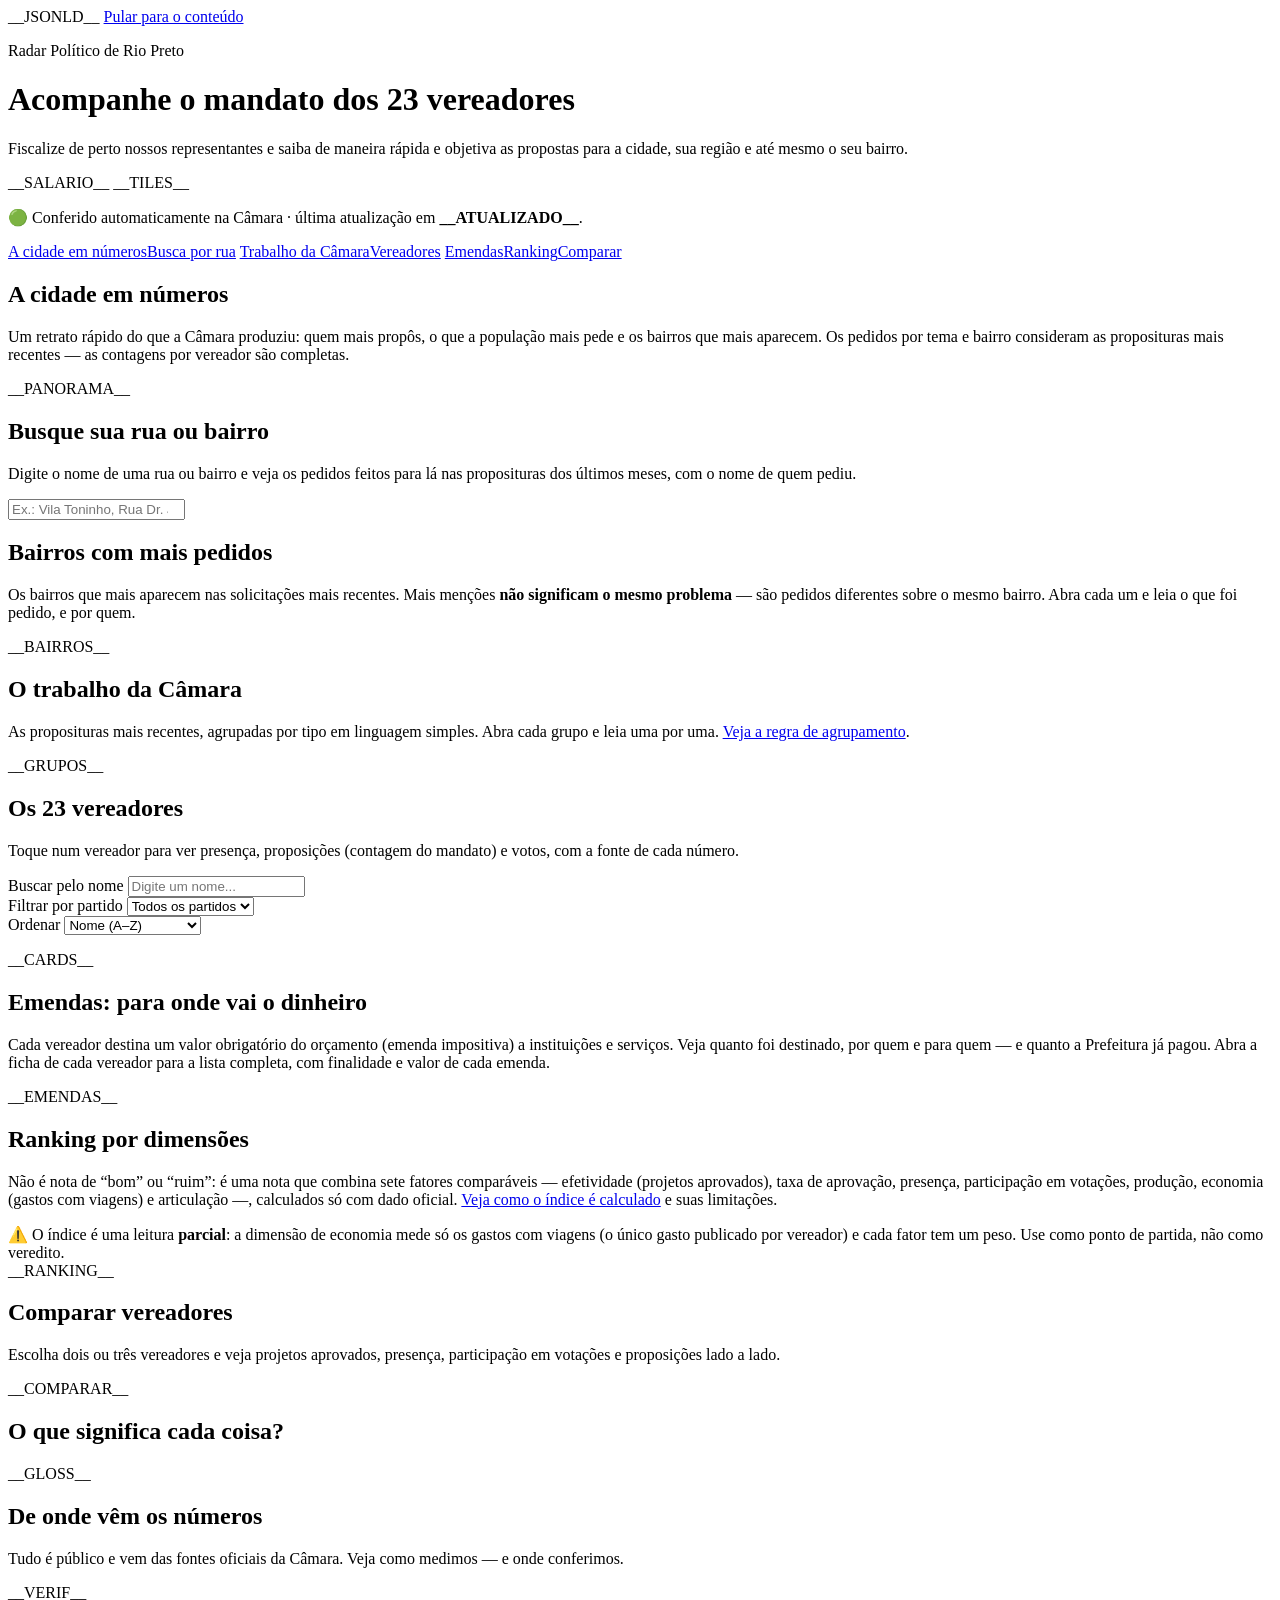
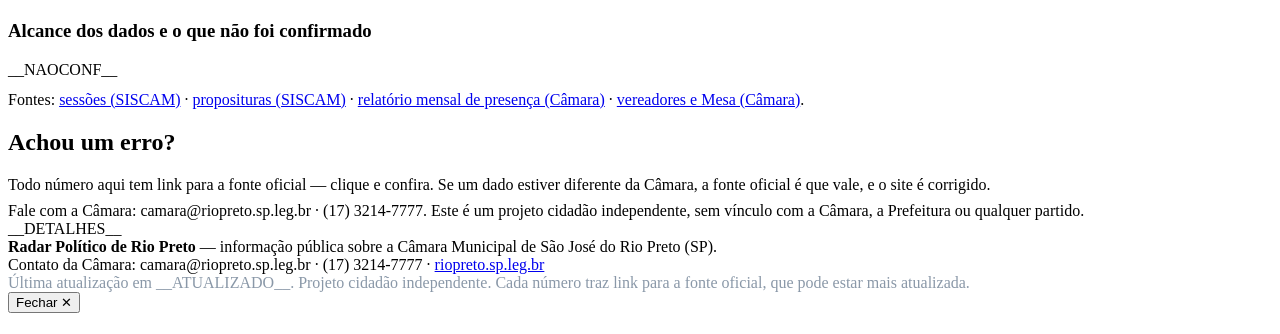
<file: tools/template.html>
<!DOCTYPE html>
<html lang="pt-BR">
<head>
<meta charset="utf-8">
<meta name="viewport" content="width=device-width, initial-scale=1">
<title>__TITLE__</title>
<meta name="description" content="__DESC__">
<link rel="canonical" href="__BASE__/">
<link rel="icon" type="image/svg+xml" href="/favicon.svg">
<link rel="icon" type="image/png" sizes="32x32" href="/favicon-32.png">
<link rel="icon" type="image/png" sizes="16x16" href="/favicon-16.png">
<link rel="icon" href="/favicon.ico" sizes="any">
<link rel="apple-touch-icon" href="/apple-touch-icon.png">
<meta name="robots" content="index, follow">
<meta property="og:type" content="website"><meta property="og:locale" content="pt_BR">
<meta property="og:site_name" content="Radar Político de Rio Preto">
<meta property="og:title" content="__TITLE__"><meta property="og:description" content="__DESC__">
<meta property="og:url" content="__BASE__/"><meta property="og:image" content="__BASE__/og.png">
<meta name="twitter:card" content="summary_large_image">
<meta name="twitter:title" content="__TITLE__"><meta name="twitter:description" content="__DESC__">
<link rel="preconnect" href="https://fonts.googleapis.com"><link rel="preconnect" href="https://fonts.gstatic.com" crossorigin>
<link href="https://fonts.googleapis.com/css2?family=Archivo:wght@500;700;800;900&display=swap" rel="stylesheet">
__JSONLD__
<style>__CSS__</style>
</head>
<body>
<a href="#conteudo" class="skip">Pular para o conteúdo</a>
<header class="top"><div class="wrap">
  <p class="brand"><span class="radar" aria-hidden="true"></span><span class="nm">Radar Político de Rio Preto</span></p>
  <h1>Acompanhe o mandato dos 23 vereadores</h1>
  <p class="lead">Fiscalize de perto nossos representantes e saiba de maneira rápida e objetiva as propostas para a cidade, sua região e até mesmo o seu bairro.</p>
  __SALARIO__
  __TILES__
  <p class="freshness">🟢 Conferido automaticamente na Câmara · última atualização em <strong>__ATUALIZADO__</strong>.</p>
</div></header>

<main id="conteudo" class="wrap">
<div id="lista-view">
  <nav class="secnav" aria-label="Seções">
    <a href="#panorama">A cidade em números</a><a href="#busca">Busca por rua</a>
    <a href="#trabalho">Trabalho da Câmara</a><a href="#vereadores">Vereadores</a>
    <a href="#emendas">Emendas</a><a href="#ranking">Ranking</a><a href="#comparar">Comparar</a>
  </nav>

  <section class="sec2" id="panorama">
    <h2>A cidade em números</h2>
    <p class="sub">Um retrato rápido do que a Câmara produziu: quem mais propôs, o que a população mais pede e os bairros que mais aparecem. Os pedidos por tema e bairro consideram as proposituras mais recentes — as contagens por vereador são completas.</p>
    __PANORAMA__
  </section>

  <section class="sec2" id="busca">
    <h2>Busque sua rua ou bairro</h2>
    <p class="sub">Digite o nome de uma rua ou bairro e veja os pedidos feitos para lá nas proposituras dos últimos meses, com o nome de quem pediu.</p>
    <div class="buscaRua">
      <input id="rua-input" type="search" placeholder="Ex.: Vila Toninho, Rua Dr. Justino Carvalho..." autocomplete="off" aria-controls="rua-result">
    </div>
    <p id="rua-info"></p>
    <ul class="lista-itens" id="rua-result"></ul>
  </section>

  <section class="sec2" id="bairros">
    <h2>Bairros com mais pedidos</h2>
    <p class="sub">Os bairros que mais aparecem nas solicitações mais recentes. Mais menções <strong>não significam o mesmo problema</strong> — são pedidos diferentes sobre o mesmo bairro. Abra cada um e leia o que foi pedido, e por quem.</p>
    __BAIRROS__
  </section>

  <section class="sec2" id="trabalho">
    <h2>O trabalho da Câmara</h2>
    <p class="sub">As proposituras mais recentes, agrupadas por tipo em linguagem simples. Abra cada grupo e leia uma por uma. <a href="#numeros">Veja a regra de agrupamento</a>.</p>
    __GRUPOS__
  </section>

  <section class="sec2" id="vereadores">
    <h2>Os 23 vereadores</h2>
    <p class="sub">Toque num vereador para ver presença, proposições (contagem do mandato) e votos, com a fonte de cada número.</p>
    <div class="controls">
      <div class="c-busca"><label for="busca-v">Buscar pelo nome</label>
        <input id="busca-v" type="search" placeholder="Digite um nome..." autocomplete="off"></div>
      <div class="c-part"><label for="filtro-part">Filtrar por partido</label>
        <select id="filtro-part"><option value="">Todos os partidos</option>__OPTIONS__</select></div>
      <div class="c-part"><label for="ordena-v">Ordenar</label>
        <select id="ordena-v"><option value="nome">Nome (A–Z)</option><option value="presenca">Maior presença</option><option value="pl">Mais projetos de lei</option><option value="indice">Índice geral</option></select></div>
    </div>
    <p class="count-info" id="count-info" aria-live="polite"></p>
    <div class="grid" id="grid">__CARDS__</div>
  </section>

  <section class="sec2" id="emendas">
    <h2>Emendas: para onde vai o dinheiro</h2>
    <p class="sub">Cada vereador destina um valor obrigatório do orçamento (emenda impositiva) a instituições e serviços. Veja quanto foi destinado, por quem e para quem — e quanto a Prefeitura já pagou. Abra a ficha de cada vereador para a lista completa, com finalidade e valor de cada emenda.</p>
    __EMENDAS__
  </section>

  <section class="sec2" id="ranking">
    <h2>Ranking por dimensões</h2>
    <p class="sub">Não é nota de “bom” ou “ruim”: é uma nota que combina sete fatores comparáveis — efetividade (projetos aprovados), taxa de aprovação, presença, participação em votações, produção, economia (gastos com viagens) e articulação —, calculados só com dado oficial. <a href="#numeros">Veja como o índice é calculado</a> e suas limitações.</p>
    <div class="alerta">⚠️ O índice é uma leitura <strong>parcial</strong>: a dimensão de economia mede só os gastos com viagens (o único gasto publicado por vereador) e cada fator tem um peso. Use como ponto de partida, não como veredito.</div>
    __RANKING__
  </section>

  <section class="sec2" id="comparar">
    <h2>Comparar vereadores</h2>
    <p class="sub">Escolha dois ou três vereadores e veja projetos aprovados, presença, participação em votações e proposições lado a lado.</p>
    __COMPARAR__
  </section>

  <section class="sec2" id="glossario">
    <h2>O que significa cada coisa?</h2>
    __GLOSS__
  </section>

  <section class="sec2" id="numeros">
    <h2>De onde vêm os números</h2>
    <p class="sub">Tudo é público e vem das fontes oficiais da Câmara. Veja como medimos — e onde conferimos.</p>
    __VERIF__
    <h3 style="margin-top:18px">Alcance dos dados e o que não foi confirmado</h3>
    __NAOCONF__
    <p class="muted" style="margin-top:12px">Fontes: <a href="https://riopreto.siscam.com.br/sessoes" target="_blank" rel="noopener">sessões (SISCAM)</a> · <a href="https://riopreto.siscam.com.br/index/78/8" target="_blank" rel="noopener">proposituras (SISCAM)</a> · <a href="https://www.riopreto.sp.leg.br/ContaPublica/Listar/1267" target="_blank" rel="noopener">relatório mensal de presença (Câmara)</a> · <a href="https://www.riopreto.sp.leg.br/Vereador" target="_blank" rel="noopener">vereadores e Mesa (Câmara)</a>.</p>
  </section>

  <section class="sec2" id="erro">
    <h2>Achou um erro?</h2>
    <div class="aviso">
      <p style="margin:0 0 8px">Todo número aqui tem link para a fonte oficial — clique e confira. Se um dado estiver diferente da Câmara, a fonte oficial é que vale, e o site é corrigido.</p>
      <p style="margin:0">Fale com a Câmara: camara@riopreto.sp.leg.br · (17) 3214-7777. Este é um projeto cidadão independente, sem vínculo com a Câmara, a Prefeitura ou qualquer partido.</p>
    </div>
  </section>
</div>

<div id="detalhe-view">__DETALHES__</div>
</main>

<footer><div class="wrap">
  <div><strong>Radar Político de Rio Preto</strong> — informação pública sobre a Câmara Municipal de São José do Rio Preto (SP).</div>
  <div>Contato da Câmara: camara@riopreto.sp.leg.br · (17) 3214-7777 · <a href="https://www.riopreto.sp.leg.br/" target="_blank" rel="noopener">riopreto.sp.leg.br</a></div>
  <div class="muted" style="color:#8a98a8">Última atualização em __ATUALIZADO__. Projeto cidadão independente. Cada número traz link para a fonte oficial, que pode estar mais atualizada.</div>
</div></footer>

<div id="backdrop"></div>
<aside id="pop" role="dialog" aria-modal="true" aria-labelledby="pop-t">
  <button class="fechar" id="pop-close" aria-label="Fechar explicação">Fechar ✕</button>
  <h4 id="pop-t"></h4><p id="pop-b"></p>
</aside>

<script>
const GLOSS=__GLOSSJS__;
let BUSCA=null,_buscaLoading=false;
const lista=document.getElementById('lista-view'),det=document.getElementById('detalhe-view');
const detalhes=Array.from(det.querySelectorAll('.detalhe'));
let savedScroll=0;
function jump(y){const el=document.documentElement,sb=el.style.scrollBehavior;el.style.scrollBehavior='auto';window.scrollTo(0,y);el.style.scrollBehavior=sb;}
function router(){const h=location.hash||'';const m=h.match(/^#v-(.+)$/);let shown=false;
  const wasDetail=det.style.display==='block';
  detalhes.forEach(d=>{const on=!!m&&d.id==='v-'+m[1];d.style.display=on?'block':'none';if(on)shown=true;});
  if(m&&shown){if(!wasDetail)savedScroll=window.scrollY;lista.style.display='none';det.style.display='block';jump(0);}
  else{lista.style.display='block';det.style.display='none';if(wasDetail)jump(savedScroll);}}
window.addEventListener('hashchange',router);router();
// voltar da ficha: retorna para onde a pessoa estava
document.addEventListener('click',e=>{const b=e.target.closest('.voltar');if(b){e.preventDefault();if(history.length>1){history.back();}else{lista.style.display='block';det.style.display='none';if(location.hash)history.replaceState(null,'',location.pathname+location.search);window.scrollTo(0,savedScroll);}}});
// pedidos longos: recolhe e permite "ler o pedido completo"
function setupClamps(scope){(scope||document).querySelectorAll('.it-ass:not([data-c])').forEach(a=>{if(a.clientHeight===0)return;a.dataset.c='1';if(a.scrollHeight>a.clientHeight+3){const b=document.createElement('button');b.className='it-mais';b.textContent='ler o pedido completo ›';function tog(){a.classList.toggle('expanded');b.textContent=a.classList.contains('expanded')?'ver menos ‹':'ler o pedido completo ›';}b.addEventListener('click',tog);a.addEventListener('click',tog);a.after(b);}else{a.style.cursor='default';}});}
setupClamps();
document.addEventListener('toggle',e=>{if(e.target&&e.target.open&&e.target.querySelectorAll)setupClamps(e.target);},true);
// glossário sanfona: abrir um fecha os outros (reforço ao atributo name)
document.querySelectorAll('.acc[name]').forEach(d=>d.addEventListener('toggle',()=>{if(d.open){document.querySelectorAll('.acc[name="'+d.getAttribute('name')+'"]').forEach(o=>{if(o!==d)o.open=false;});}}));
function norm(s){return (s||'').normalize('NFD').replace(/[\u0300-\u036f]/g,'').toLowerCase();}
// vereadores filtro
const bv=document.getElementById('busca-v'),fp=document.getElementById('filtro-part'),ci=document.getElementById('count-info');
const cards=Array.from(document.querySelectorAll('#grid .card'));
function fcards(){const q=norm(bv.value),p=fp.value;let n=0;cards.forEach(c=>{const nome=norm(c.querySelector('.card-nome').textContent+' '+c.querySelector('.card-sub').textContent);const part=c.querySelector('.chip-part').textContent;const ok=(!q||nome.includes(q))&&(!p||part===p);c.style.display=ok?'':'none';if(ok)n++;});ci.textContent=n+(n===1?' vereador':' vereadores');}
bv.addEventListener('input',fcards);fp.addEventListener('change',fcards);fcards();
// busca rua
const ri=document.getElementById('rua-input'),rr=document.getElementById('rua-result'),rinfo=document.getElementById('rua-info');
function esc(s){return (s||'').replace(/[&<>]/g,c=>({'&':'&amp;','<':'&lt;','>':'&gt;'}[c]));}
function renderItens(arr){return arr.map(r=>{const loc=[r.rua,r.bairro].filter(Boolean).join(' · ');return '<li class="it"><div class="it-top"><span class="it-tipo"><span class="it-ic">'+(r.ic||'')+'</span> '+esc(r.t)+' '+esc(r.n)+'</span><span class="it-data">'+esc(r.d)+'</span></div><div class="it-ass">'+esc(r.s)+'</div>'+(loc?'<div class="it-local">📍 '+esc(loc)+'</div>':'')+'<div class="it-aut">por <strong>'+esc(r.a)+'</strong> · '+esc(r.g)+'</div></li>';}).join('');}
function ensureBusca(cb){if(BUSCA){cb();return;}if(_buscaLoading)return;_buscaLoading=true;rinfo.textContent='Carregando a base de pedidos…';
  fetch('busca.json').then(r=>r.json()).then(d=>{BUSCA=d;BUSCA.forEach(function(r){r.q=norm((r.rua||'')+' '+(r.bairro||'')+' '+(r.s||''));});_buscaLoading=false;cb();})
  .catch(function(){_buscaLoading=false;rinfo.textContent='Não consegui carregar a base de pedidos agora. Verifique a conexão e tente de novo.';});}
function buscarRuaNow(){const q=norm(ri.value).trim();if(q.length<2){rr.innerHTML='';rinfo.textContent='Digite ao menos 2 letras da rua ou bairro.';return;}
  ensureBusca(function(){const q2=norm(ri.value).trim();if(q2.length<2)return;
    const res=BUSCA.filter(r=>r.q.includes(q2)),CAP=60,shown=res.slice(0,CAP);
    rinfo.textContent=res.length+(res.length===1?' pedido encontrado':' pedidos encontrados')+' para “'+ri.value.trim()+'” nos pedidos mais recentes';
    rr.innerHTML=res.length?(renderItens(shown)+(res.length>CAP?'<li class="it muted">Mostrando os '+CAP+' primeiros de '+res.length+'. Refine a busca (ex.: nome da rua) para ver menos.</li>':'')):'<li class="it">Nada encontrado nos pedidos mais recentes. O acervo completo da Câmara pode ter mais — veja a busca oficial de proposituras.</li>';setupClamps(rr);});}
let _bt;function buscarRua(){clearTimeout(_bt);_bt=setTimeout(buscarRuaNow,170);}
ri.addEventListener('input',buscarRua);
ri.addEventListener('focus',function(){ensureBusca(function(){});},{once:true});
const pr=new URLSearchParams(location.search).get('rua');if(pr){ri.value=pr;buscarRuaNow();}else{rinfo.textContent='Digite uma rua ou bairro para começar.';}
// ajuda popover
const pop=document.getElementById('pop'),pt=document.getElementById('pop-t'),pb=document.getElementById('pop-b'),bd=document.getElementById('backdrop');
function abrir(k){const g=GLOSS[k];if(!g)return;pt.textContent=g.q;pb.textContent=g.a;pop.classList.add('open');bd.classList.add('open');document.getElementById('pop-close').focus();}
function fechar(){pop.classList.remove('open');bd.classList.remove('open');}
document.addEventListener('click',e=>{const b=e.target.closest('.ajuda');if(b){e.preventDefault();abrir(b.dataset.termo);}});
document.getElementById('pop-close').addEventListener('click',fechar);bd.addEventListener('click',fechar);
document.addEventListener('keydown',e=>{if(e.key==='Escape')fechar();});

// ===== dados das dimensões =====
const VM=__VMJS__; const VMbySlug={},VMbyId={}; VM.forEach(m=>{VMbySlug[m.slug]=m;VMbyId[String(m.id)]=m;});
// ordenação do diretório
const ordV=document.getElementById('ordena-v'),grid=document.getElementById('grid');
function ordenarDir(){const k=ordV.value;cards.slice().sort((a,b)=>{const ma=VMbySlug[a.id.replace('card-','')],mb=VMbySlug[b.id.replace('card-','')];if(!ma||!mb)return 0;if(k==='nome')return ma.nome.localeCompare(mb.nome,'pt');return (mb[k]||0)-(ma[k]||0);}).forEach(c=>grid.appendChild(c));}
ordV.addEventListener('change',ordenarDir);
// ordenação do ranking
const rankBody=document.getElementById('rank-body'),rankSort=document.getElementById('rank-sort');
if(rankBody){const rrows=Array.from(rankBody.querySelectorAll('tr'));
  function ordenarRank(){const k=rankSort.value;rrows.slice().sort((a,b)=>{if(k==='nome')return a.dataset.nome.localeCompare(b.dataset.nome,'pt');return (+b.dataset[k]||0)-(+a.dataset[k]||0);}).forEach((r,i)=>{r.querySelector('.r-pos').textContent=i+1;rankBody.appendChild(r);});}
  rankSort.addEventListener('change',ordenarRank);}
// comparação
const cmpSels=Array.from(document.querySelectorAll('.cmp-sel')),cmpRes=document.getElementById('cmp-result');
function fotoCmp(m){return '<span class="foto"><img loading="lazy" src="'+m.foto+'" alt="" onerror="this.style.display=\'none\';this.nextElementSibling.style.display=\'flex\'"><span class="foto-ini" style="display:none">'+esc(m.ini)+'</span></span>';}
function renderCmp(){const sel=cmpSels.map(s=>s.value).filter(Boolean),uniq=[];sel.forEach(id=>{const m=VMbyId[id];if(m&&!uniq.find(x=>x.id===m.id))uniq.push(m);});
  if(uniq.length<2){cmpRes.innerHTML='<p class="muted">Escolha ao menos dois vereadores acima para ver lado a lado.</p>';return;}
  const linhas=[['Partido',m=>esc(m.partido)+(m.mesa?' · '+esc(m.mesa):'')],['Projetos de lei aprovados',m=>'<b>'+m.aprov+'</b> <small>de '+m.pl+' apresentados</small>'],['Taxa de aprovação',m=>m.taxa+'%'],['Presença',m=>m.presenca+'% <small>('+m.presx+' de '+m.prest+' sessões)</small>'],['Participação em votações',m=>m.partic+'% <small>('+m.cast+' de '+m.votost+')</small>'],['Projetos de lei apresentados',m=>m.pl],['Indicações',m=>m.ind],['Requerimentos',m=>m.req],['Moções',m=>m.moc],['Gastos com viagens oficiais',m=>'R$ '+(m.gasto||0).toLocaleString('pt-BR',{minimumFractionDigits:2,maximumFractionDigits:2})+' <small>('+(m.viagens||0)+' viagem(ns))</small>'],['Índice geral',m=>'<b>'+m.indice+'</b>']];
  let h='<div class="tab-wrap"><table class="cmp-tab"><thead><tr><th></th>';
  uniq.forEach(m=>{h+='<th><a href="#v-'+m.slug+'">'+fotoCmp(m)+'<span>'+esc(m.nome)+'</span></a></th>';});
  h+='</tr></thead><tbody>';
  linhas.forEach(l=>{h+='<tr><th scope="row">'+l[0]+'</th>';uniq.forEach(m=>{h+='<td>'+l[1](m)+'</td>';});h+='</tr>';});
  h+='</tbody></table></div>';cmpRes.innerHTML=h;}
cmpSels.forEach(s=>s.addEventListener('change',renderCmp));
// menu: destacar a seção atual
(function(){const links=[...document.querySelectorAll('.secnav a')];
 const secs=links.map(a=>document.querySelector(a.getAttribute('href')));
 function spy(){let i=0;const y=window.scrollY+130;
   secs.forEach((s,k)=>{if(s&&s.offsetTop<=y)i=k;});
   links.forEach((a,k)=>a.classList.toggle('on',k===i));}
 window.addEventListener('scroll',spy,{passive:true});spy();})();
// abas (bairros / recentes)
document.querySelectorAll('.tab-btn').forEach(b=>b.addEventListener('click',()=>{
  const t=b.dataset.tab,group=b.parentElement;
  group.querySelectorAll('.tab-btn').forEach(x=>{const on=x===b;x.classList.toggle('active',on);x.setAttribute('aria-selected',on);});
  ['t-bairros','t-recentes'].forEach(id=>{const p=document.getElementById(id);if(p)p.hidden=(id!==t);});
}));
// contador de salário (estimativa, sobe ao vivo)
(function(){const el=document.getElementById('sal-valor');if(!el)return;
  const card=document.querySelector('.salario-card');const mensal=+card.dataset.mensal||0;
  const inicio=Date.UTC(2025,0,1);const msMes=1000*60*60*24*(365.25/12);
  function tick(){const meses=(Date.now()-inicio)/msMes;const total=mensal*meses;
    el.textContent=total.toLocaleString('pt-BR',{style:'currency',currency:'BRL'});}
  tick();setInterval(tick,1000);})();
</script>
</body></html>
</file>
